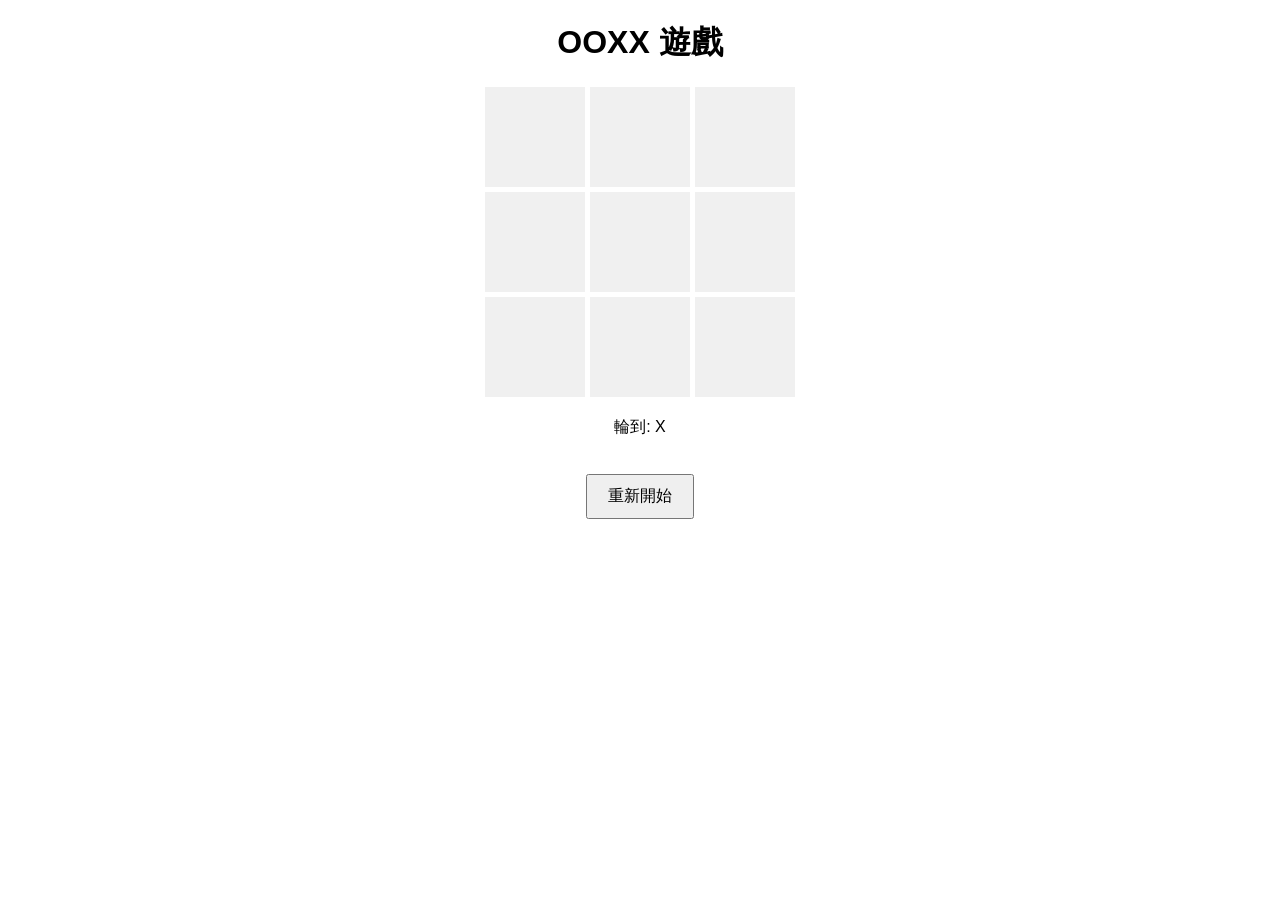
<file: index.html>
<!DOCTYPE html>
<html lang="zh-TW">
<head>
    <meta charset="UTF-8">
    <meta name="viewport" content="width=device-width, initial-scale=1.0">
    <title>OOXX 遊戲</title>
    <link rel="stylesheet" href="styles.css">
</head>
<body>
    <h1>OOXX 遊戲</h1>
    <div id="game-board">
        <div class="cell" data-index="0"></div>
        <div class="cell" data-index="1"></div>
        <div class="cell" data-index="2"></div>
        <div class="cell" data-index="3"></div>
        <div class="cell" data-index="4"></div>
        <div class="cell" data-index="5"></div>
        <div class="cell" data-index="6"></div>
        <div class="cell" data-index="7"></div>
        <div class="cell" data-index="8"></div>
    </div>
    <p id="status">輪到: X</p>
    <button id="reset">重新開始</button>
    <script src="script.js"></script>
</body>
</html>
</file>
<file: styles.css>
body {
    text-align: center;
    font-family: Arial, sans-serif;
}

#game-board {
    display: grid;
    grid-template-columns: repeat(3, 100px);
    grid-gap: 5px;
    margin: 20px auto;
    width: 310px;
}

.cell {
    width: 100px;
    height: 100px;
    background-color: #f0f0f0;
    display: flex;
    align-items: center;
    justify-content: center;
    font-size: 40px;
    cursor: pointer;
}

.cell:hover {
    background-color: #e0e0e0;
}

#reset {
    margin-top: 20px;
    padding: 10px 20px;
    font-size: 16px;
    cursor: pointer;
}
</file>
